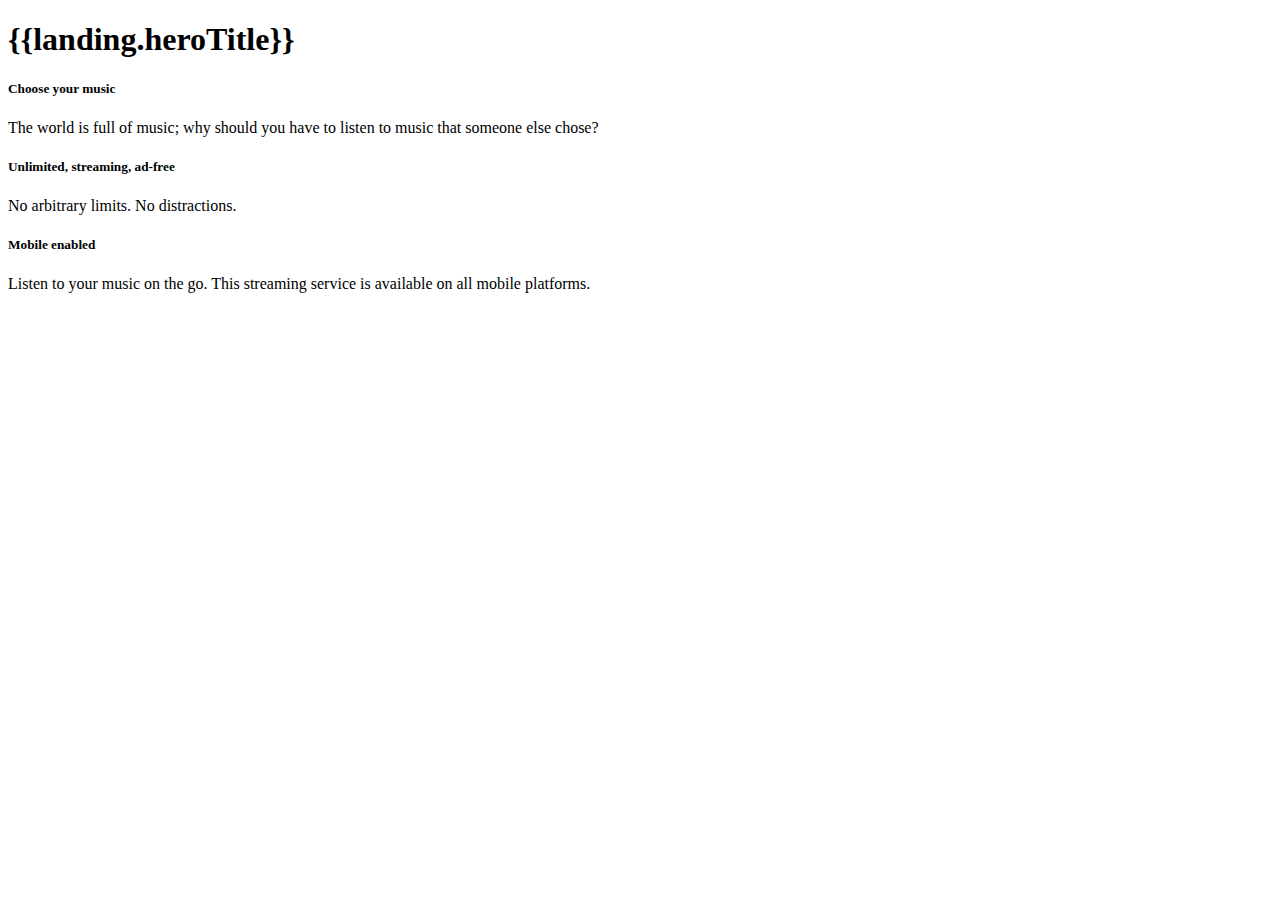
<file: app/templates/landing.html>
<!doctype html>
<html>
<head>
<meta charset="utf-8">
<title>Untitled Document</title>
</head>

<body>
<section class="hero-content">
     <h1 class="hero-title">{{landing.heroTitle}}</h1>
 </section>
 
 <section class="selling-points container clearfix">
     <div class="point column third">
         <span class="ion-music-note"></span>
         <h5 class="point-title">Choose your music</h5>
         <p class="point-description">The world is full of music; why should you have to listen to music that someone else chose?</p>
     </div>
     <div class="point column third">
         <span class="ion-radio-waves"></span>
         <h5 class="point-title">Unlimited, streaming, ad-free</h5>
         <p class="point-description">No arbitrary limits. No distractions.</p>
     </div>
     <div class="point column third">
         <span class="ion-iphone"></span>
         <h5 class="point-title">Mobile enabled</h5>
         <p class="point-description">Listen to your music on the go. This streaming service is available on all mobile platforms.</p>
     </div>
 </section>
</body>
</html>
</file>
